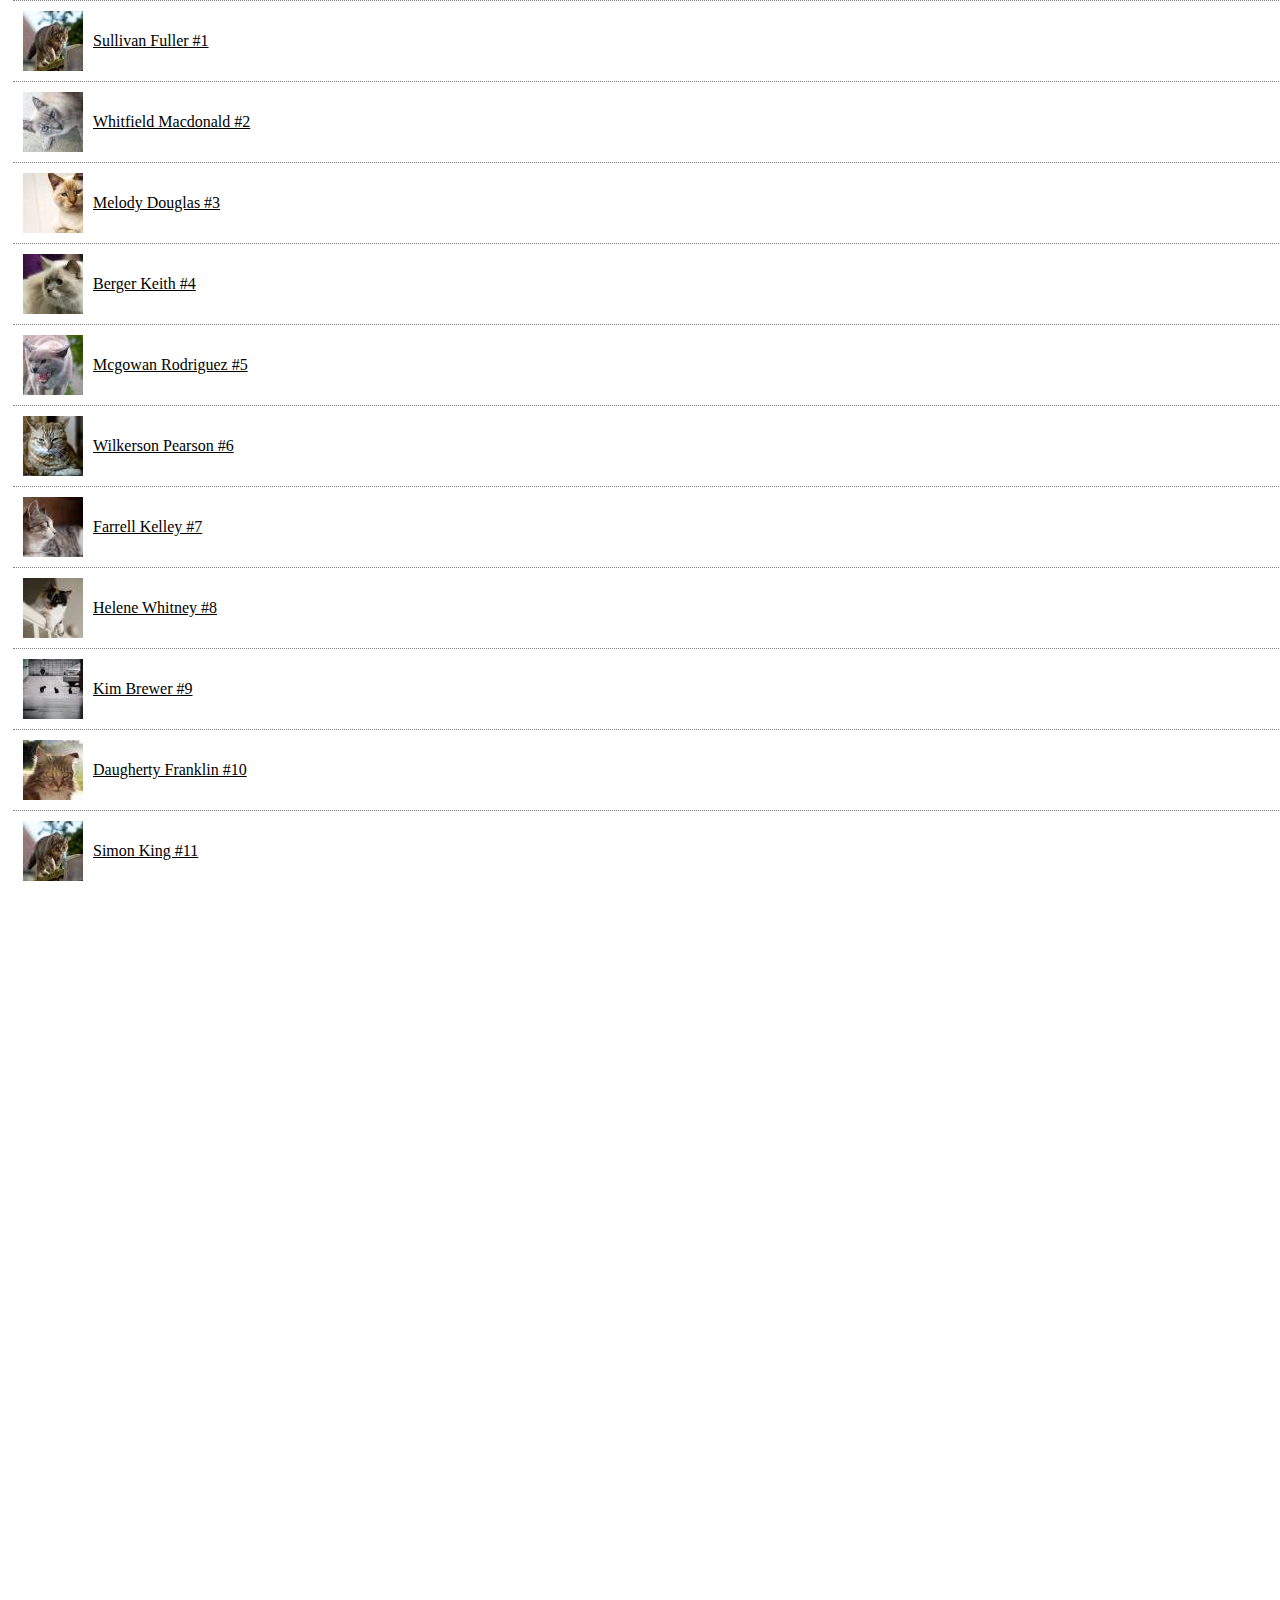
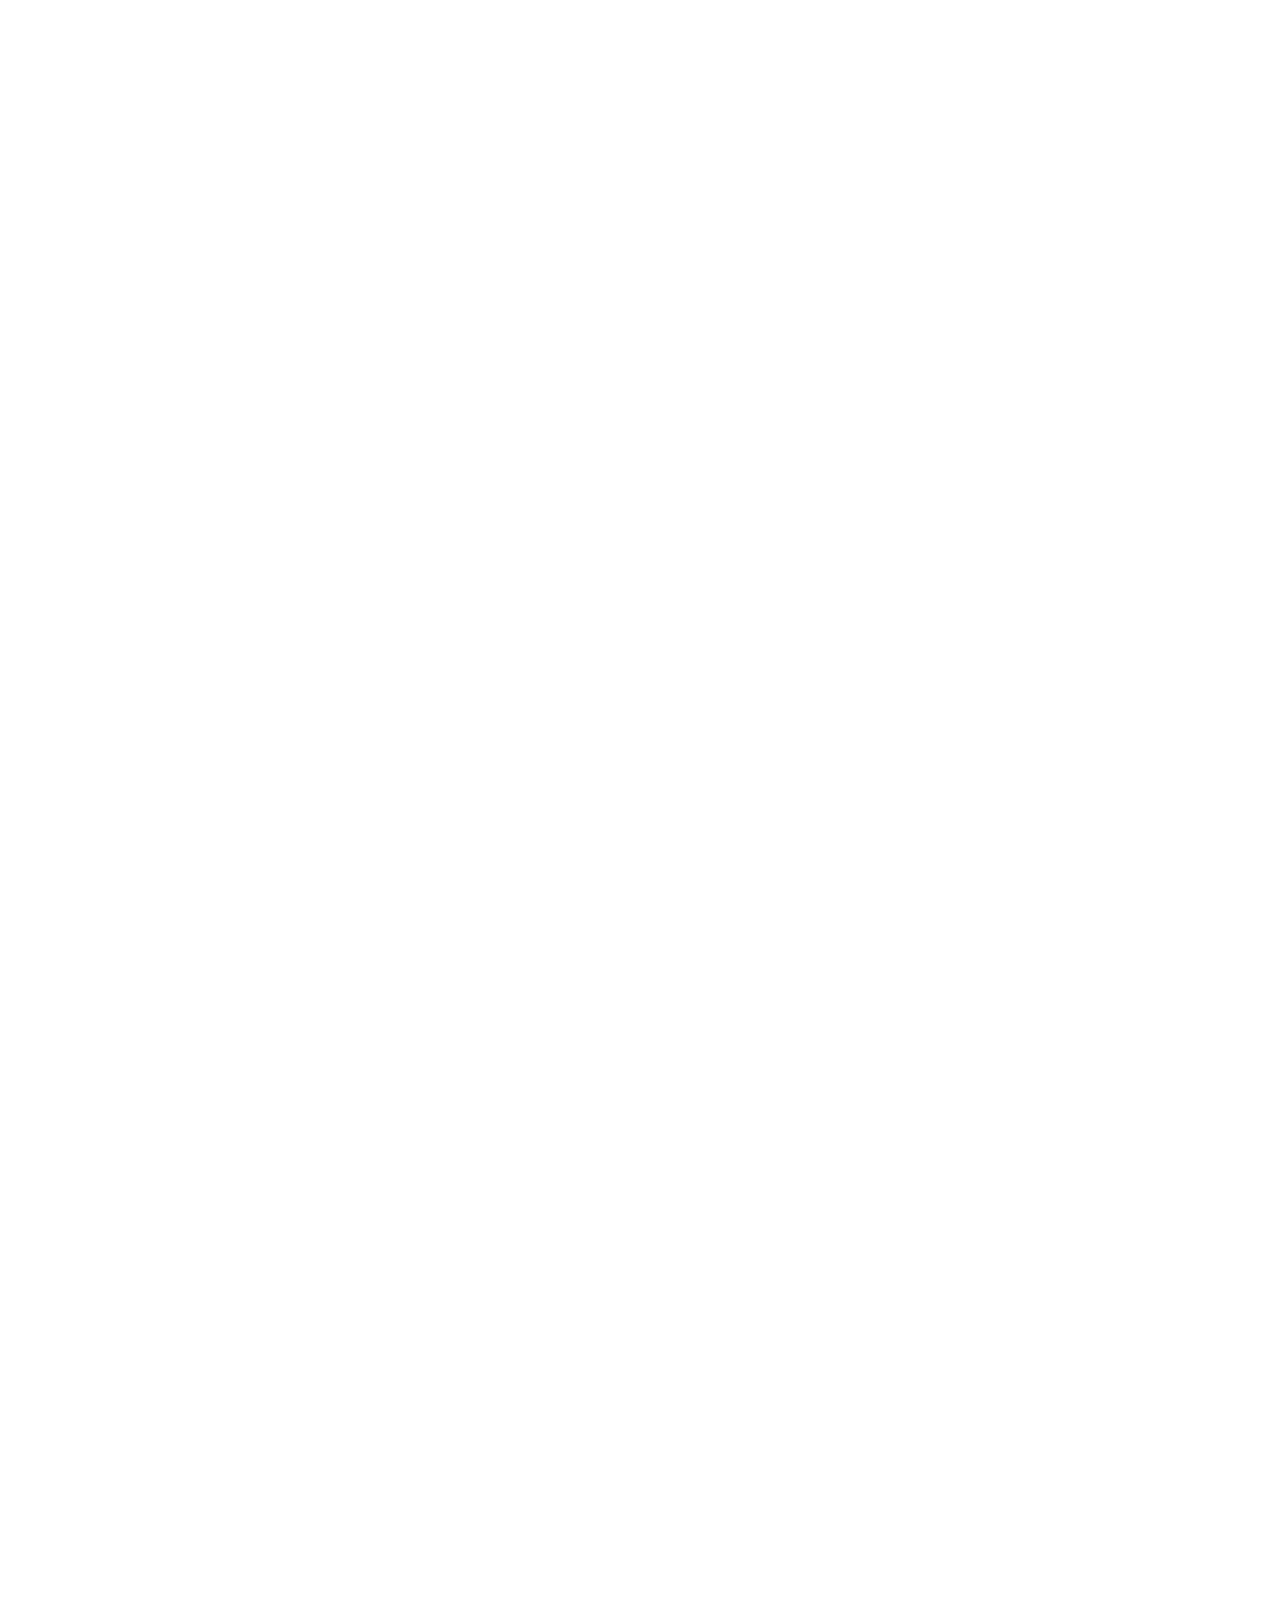
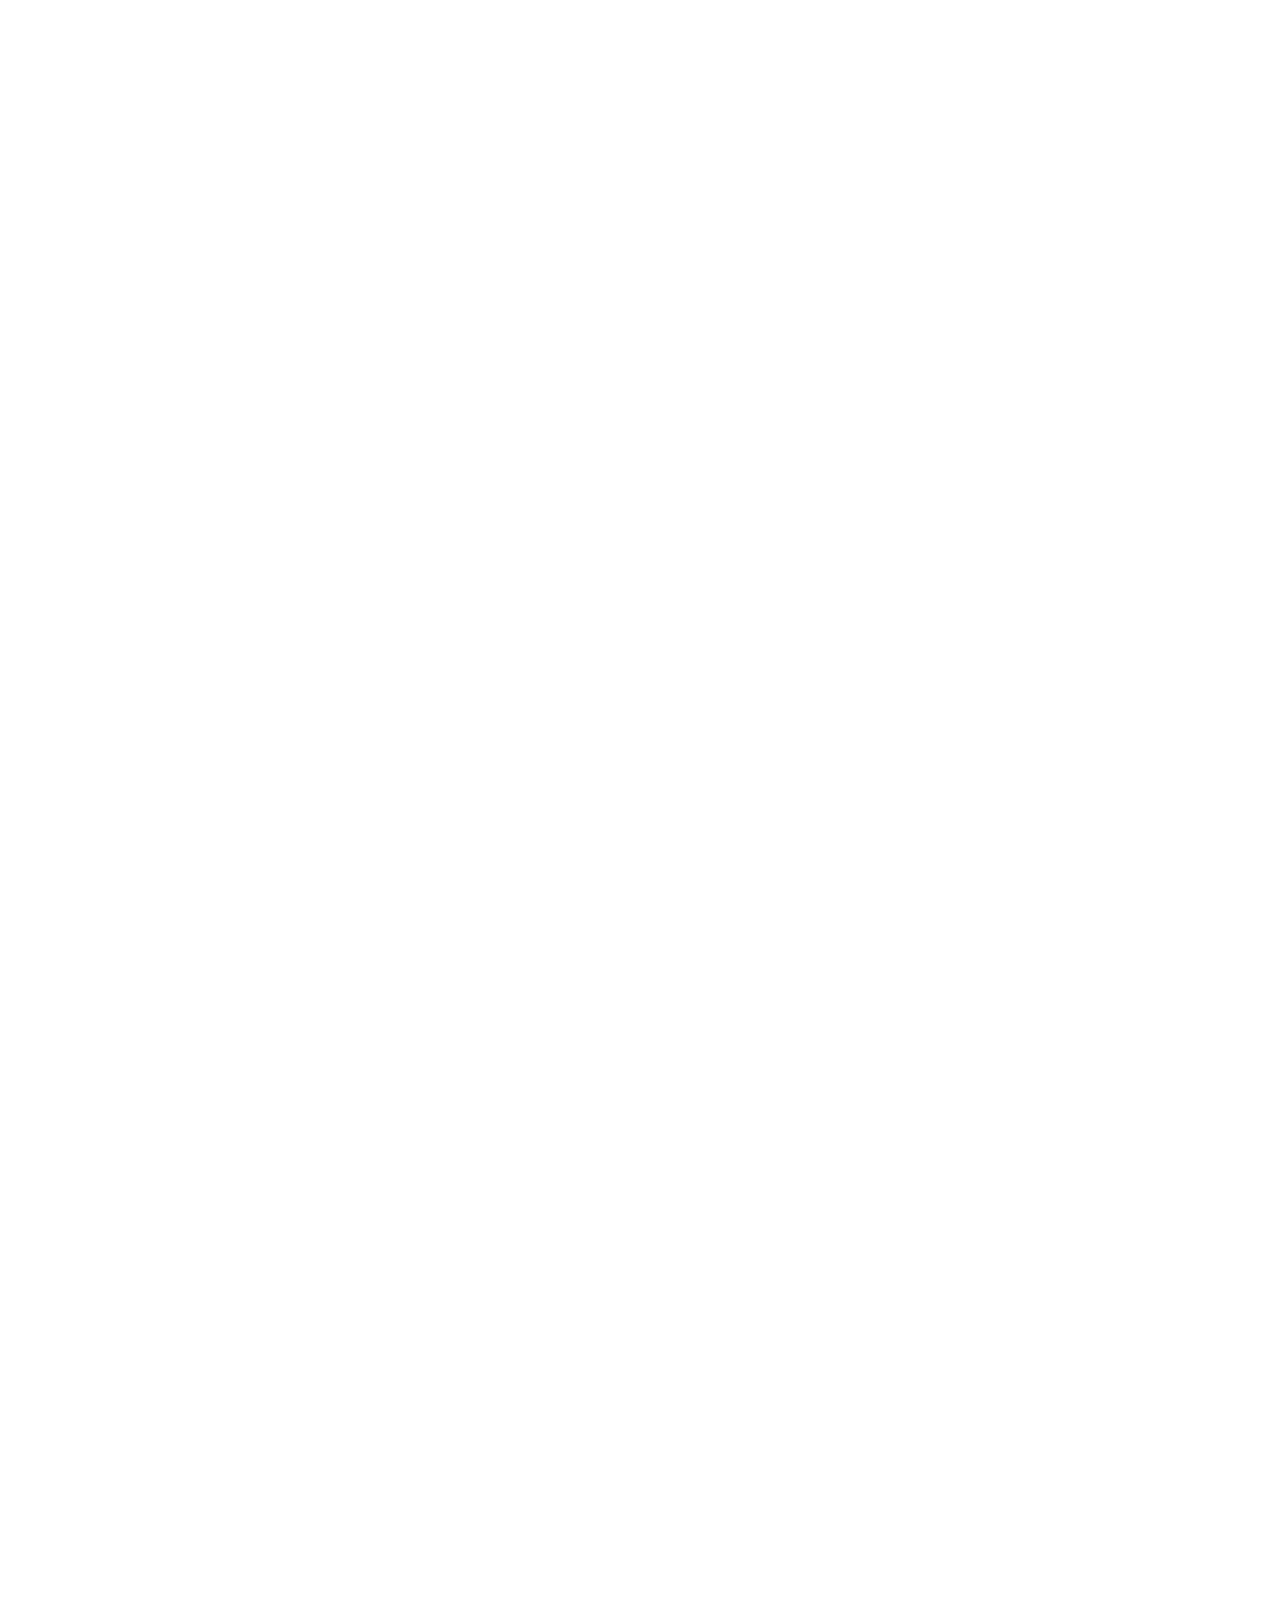
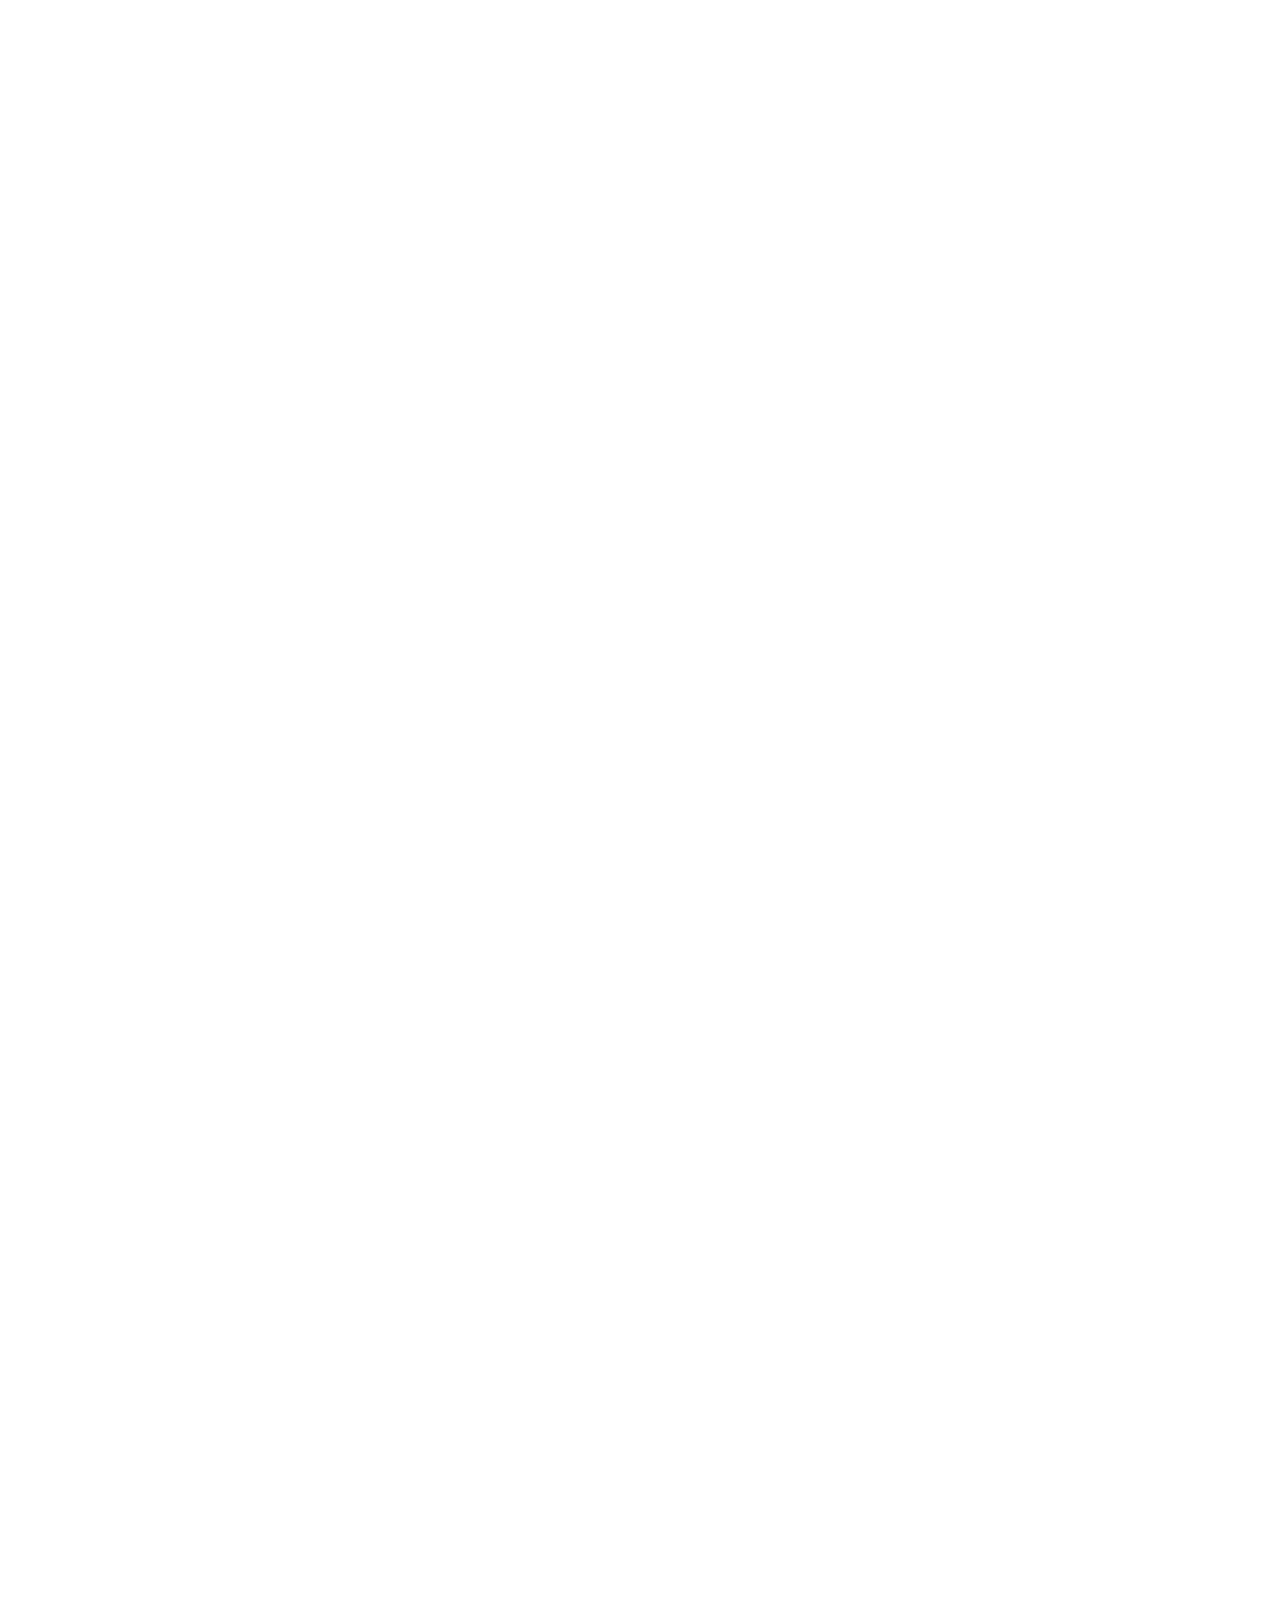
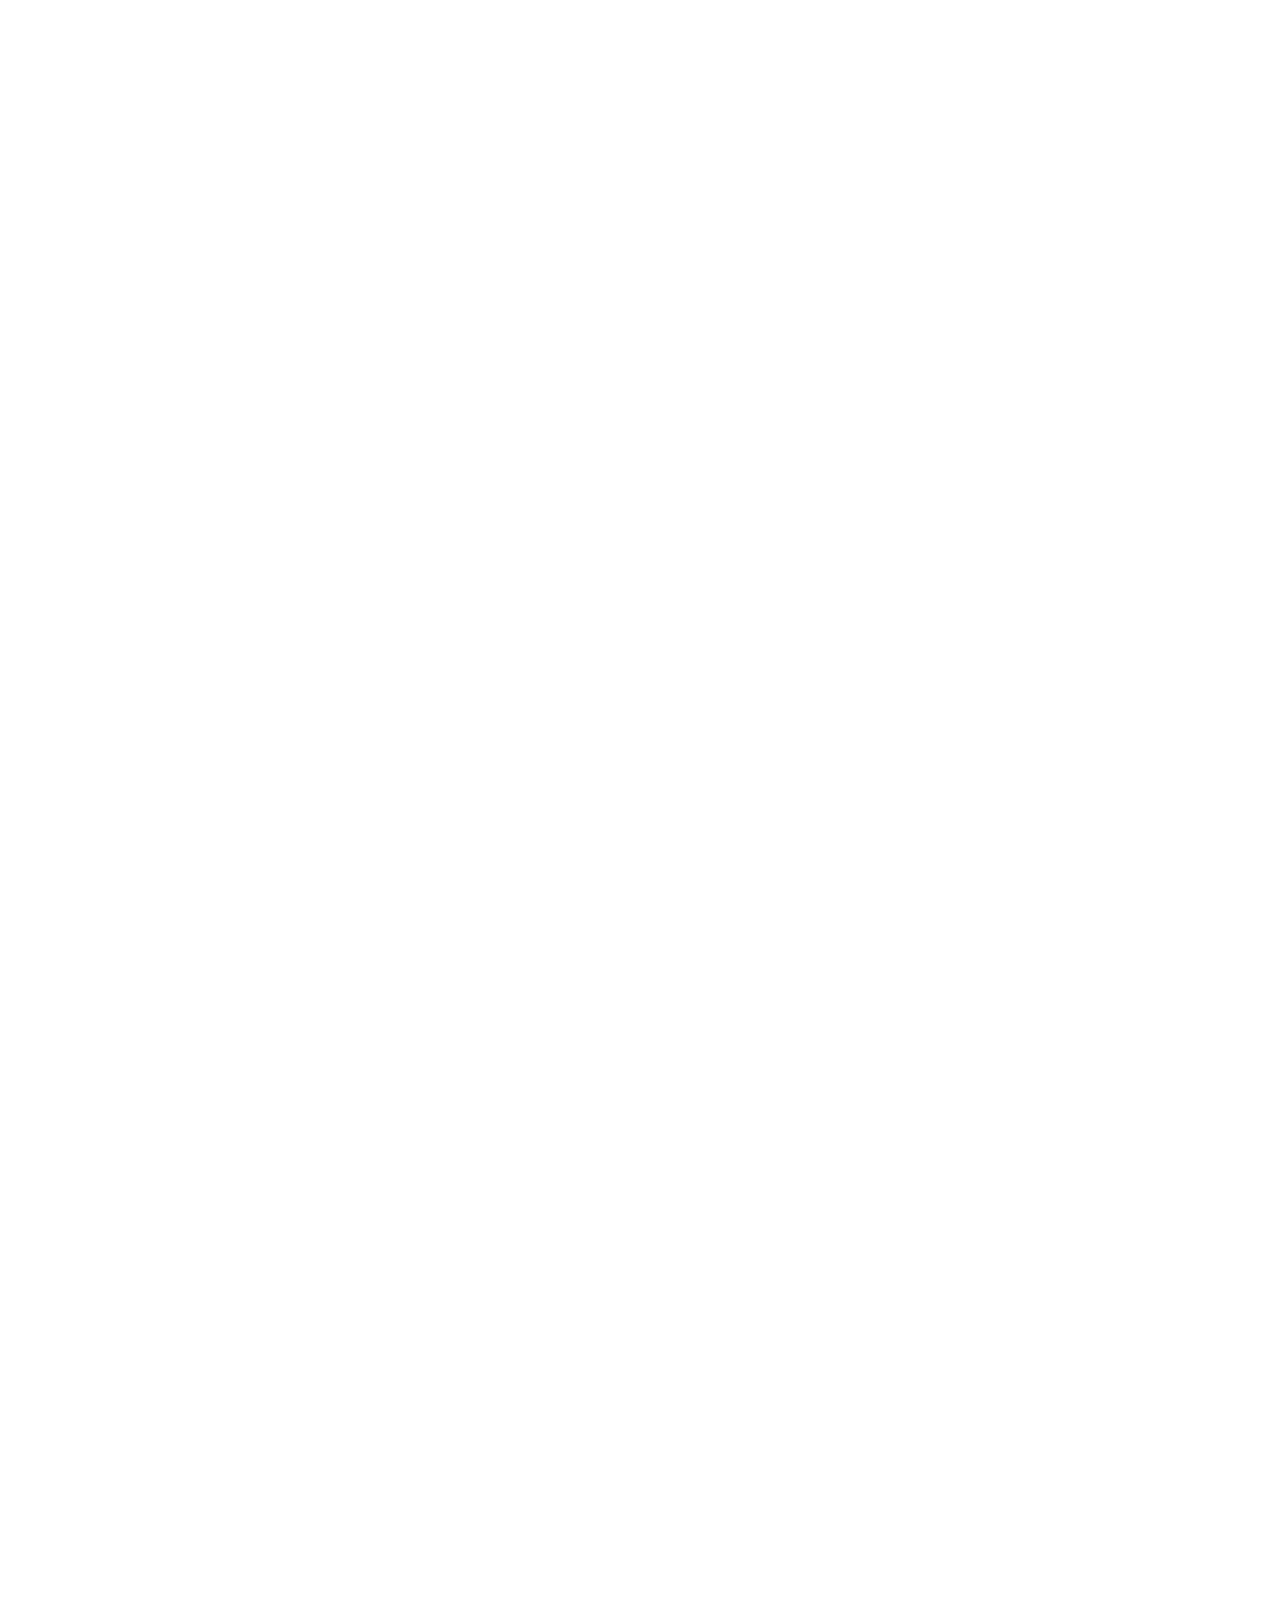
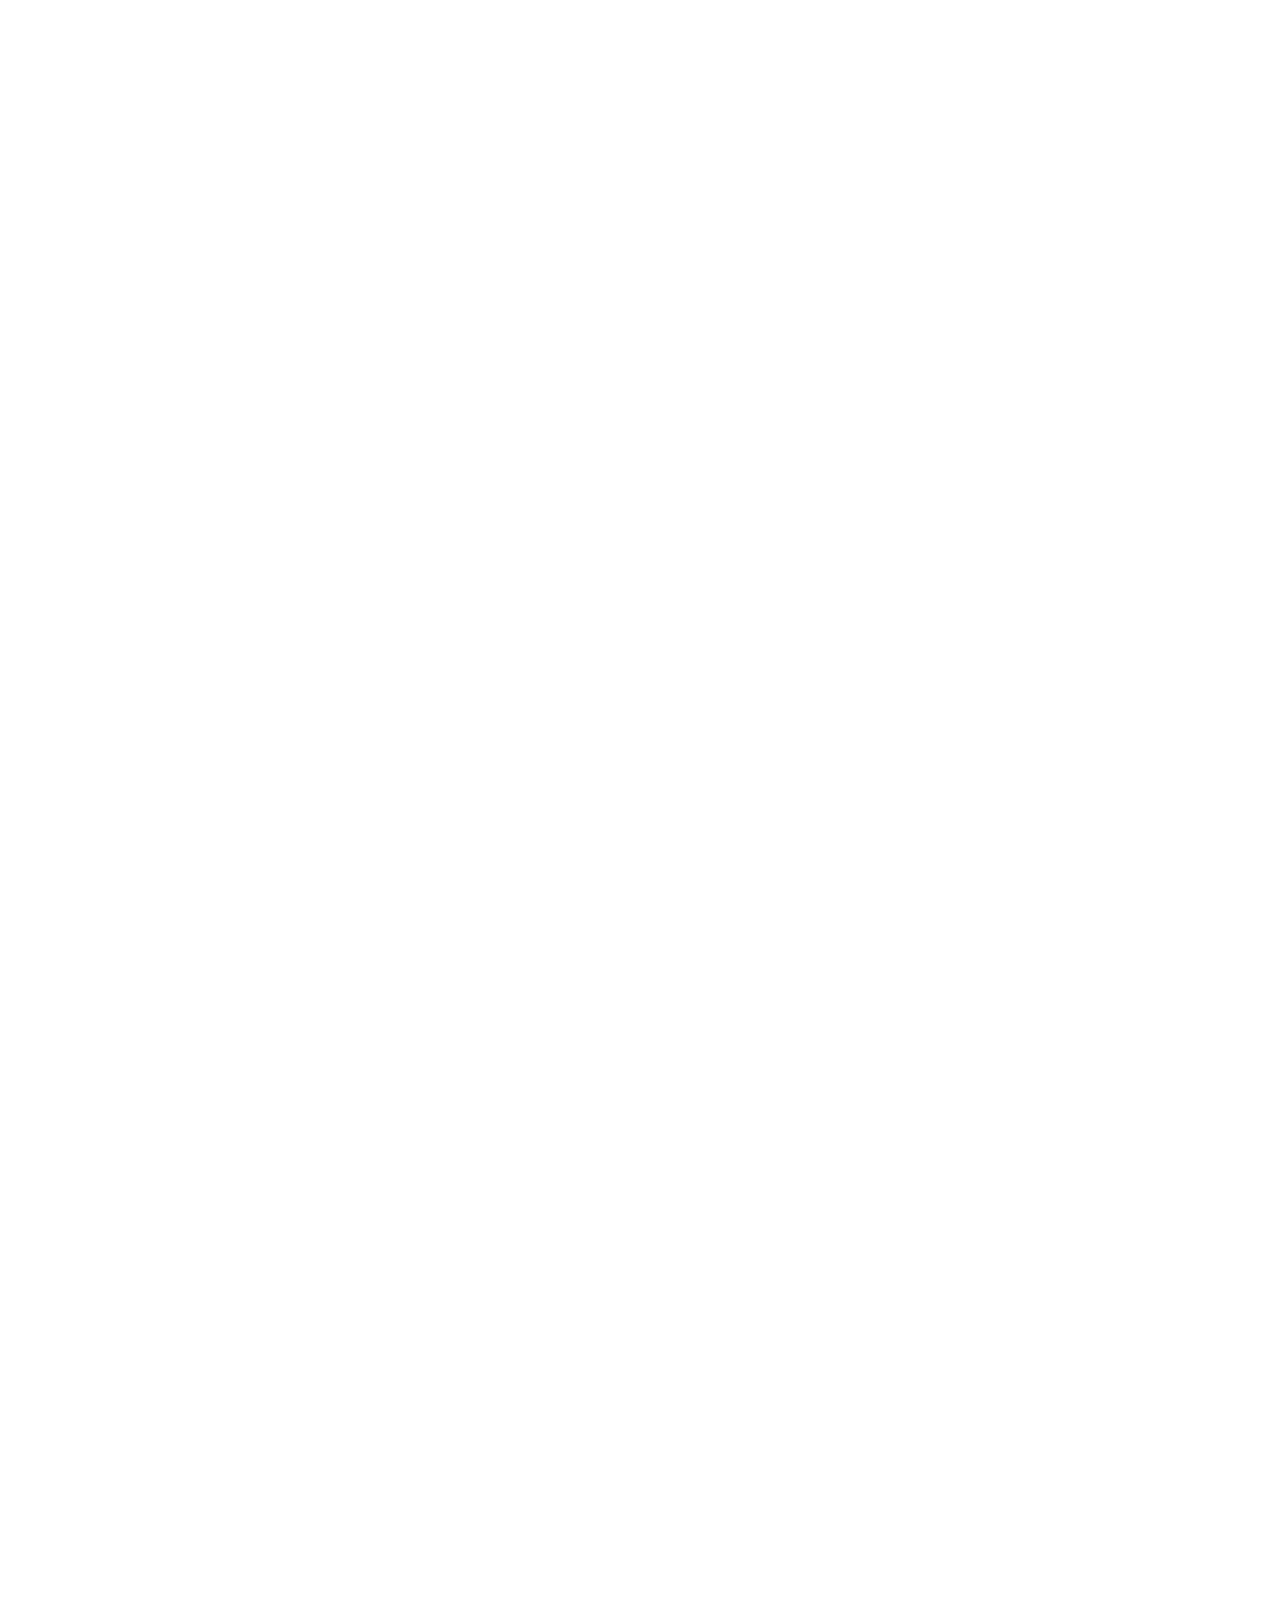
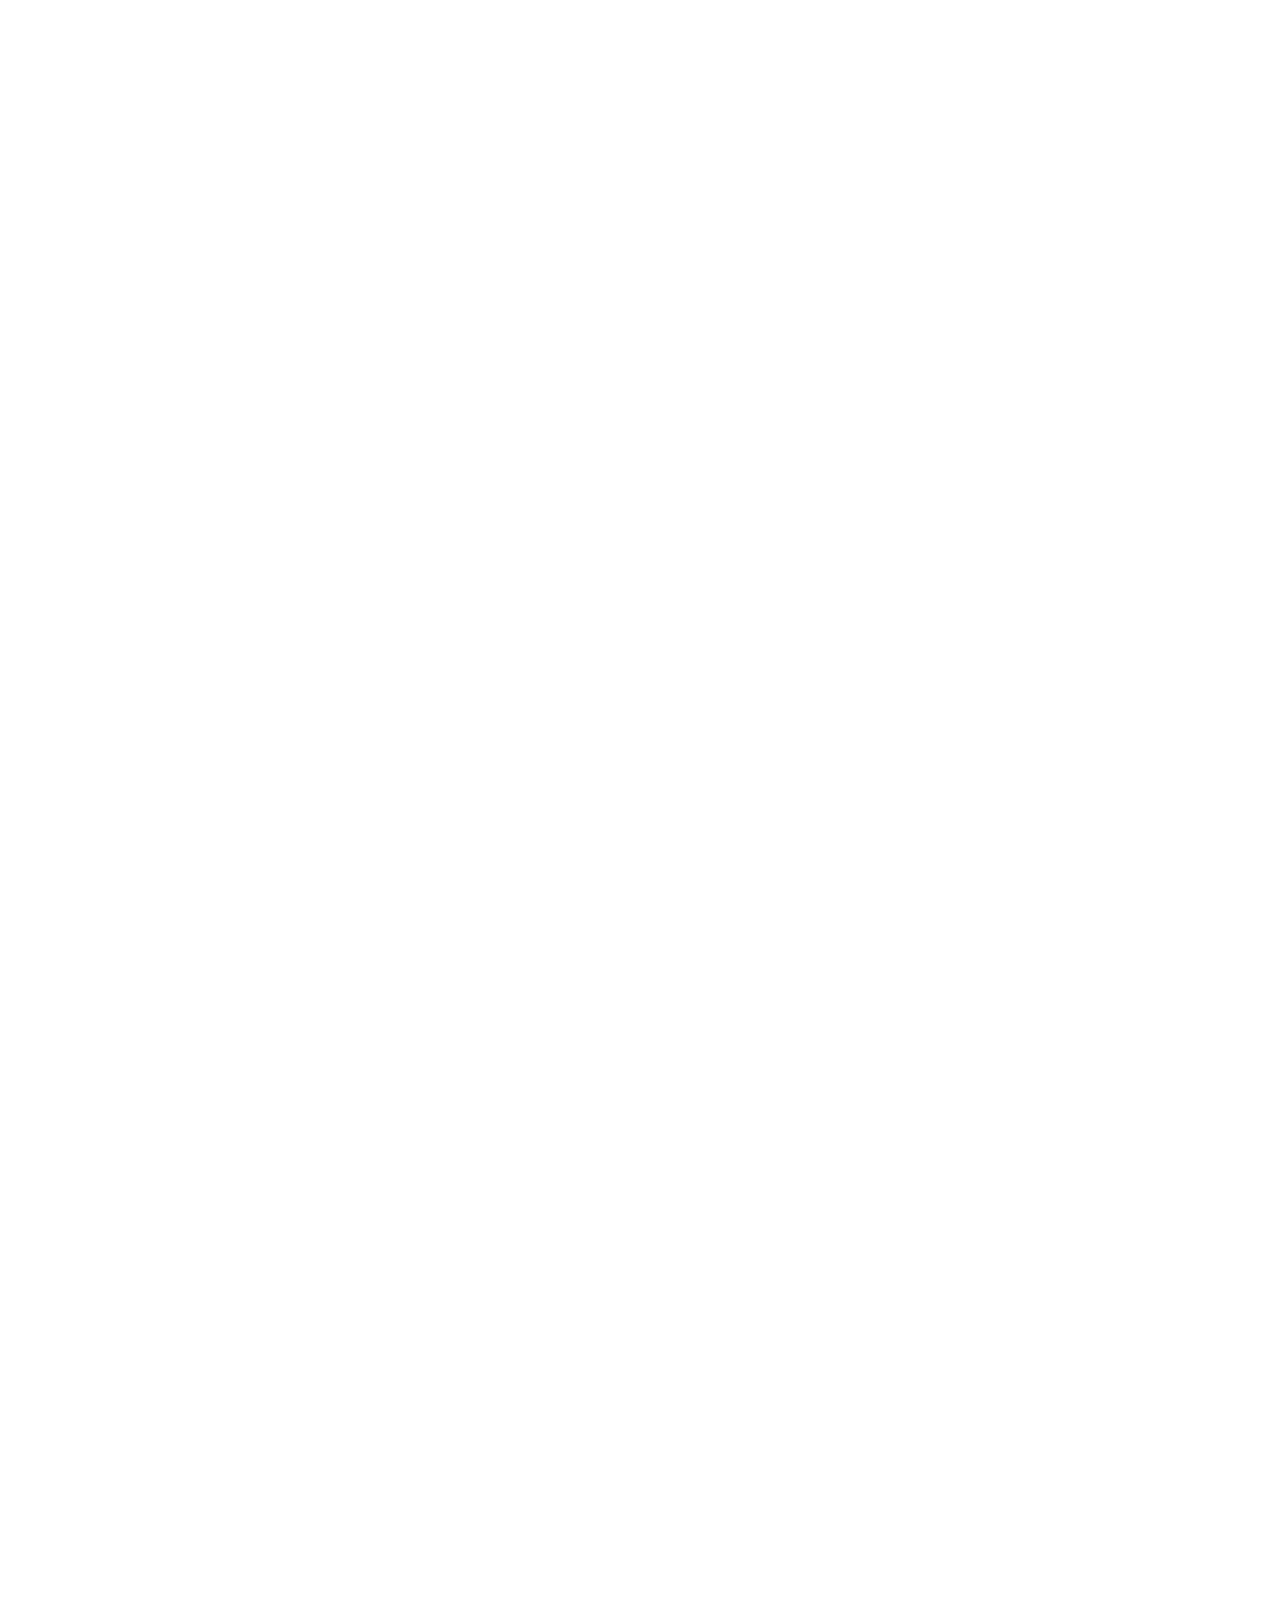
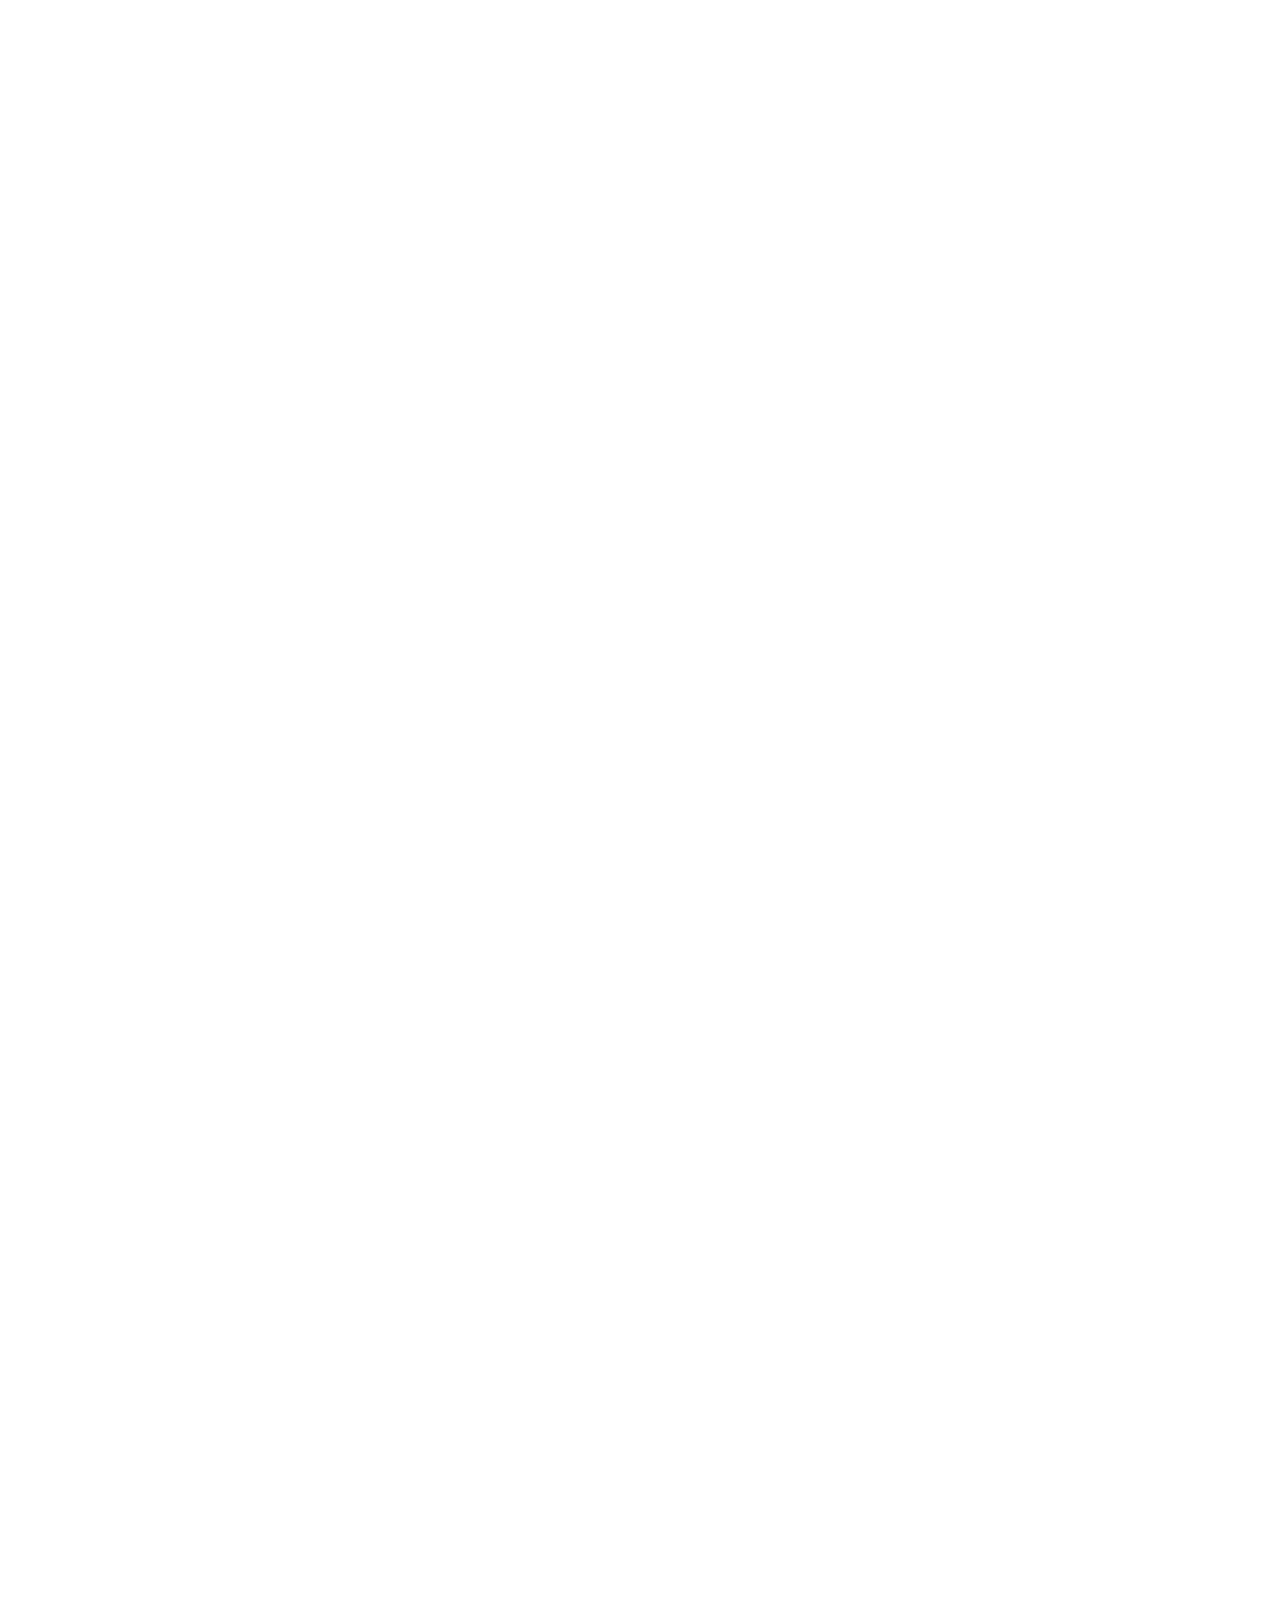
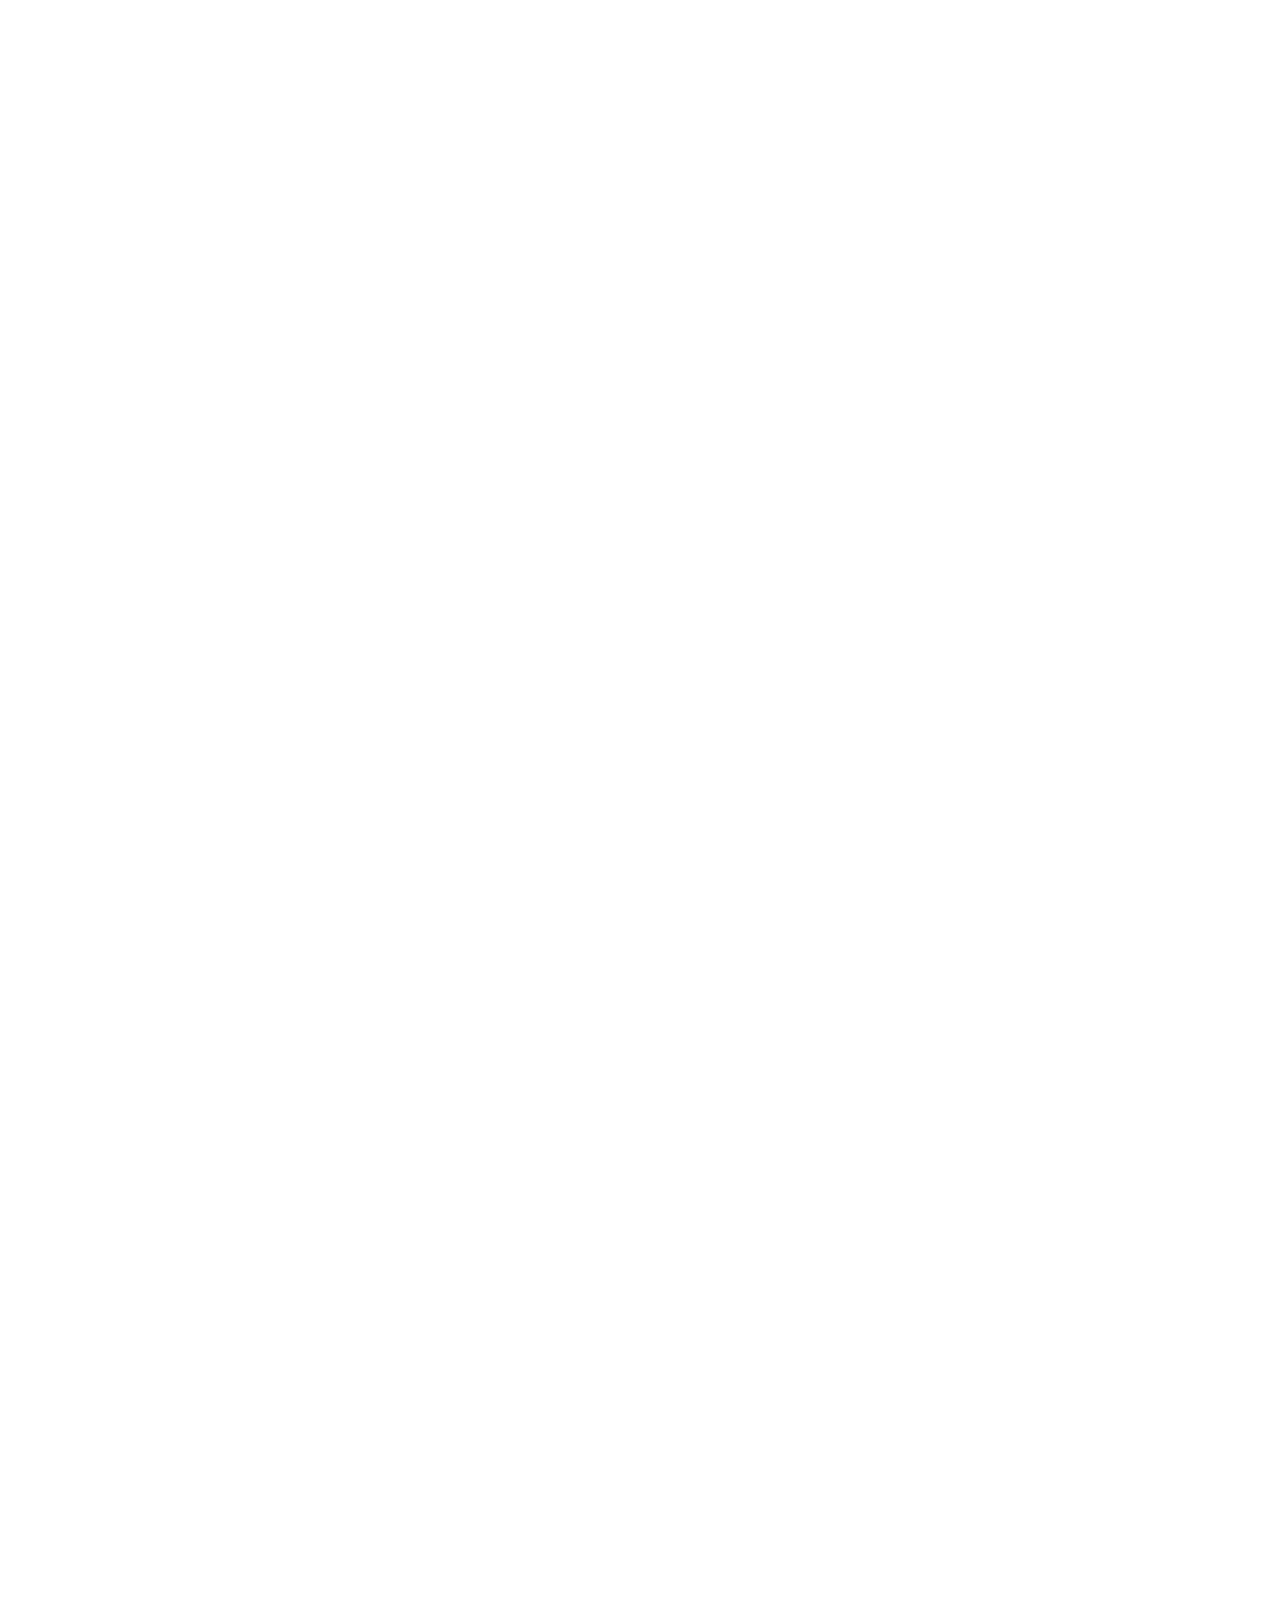
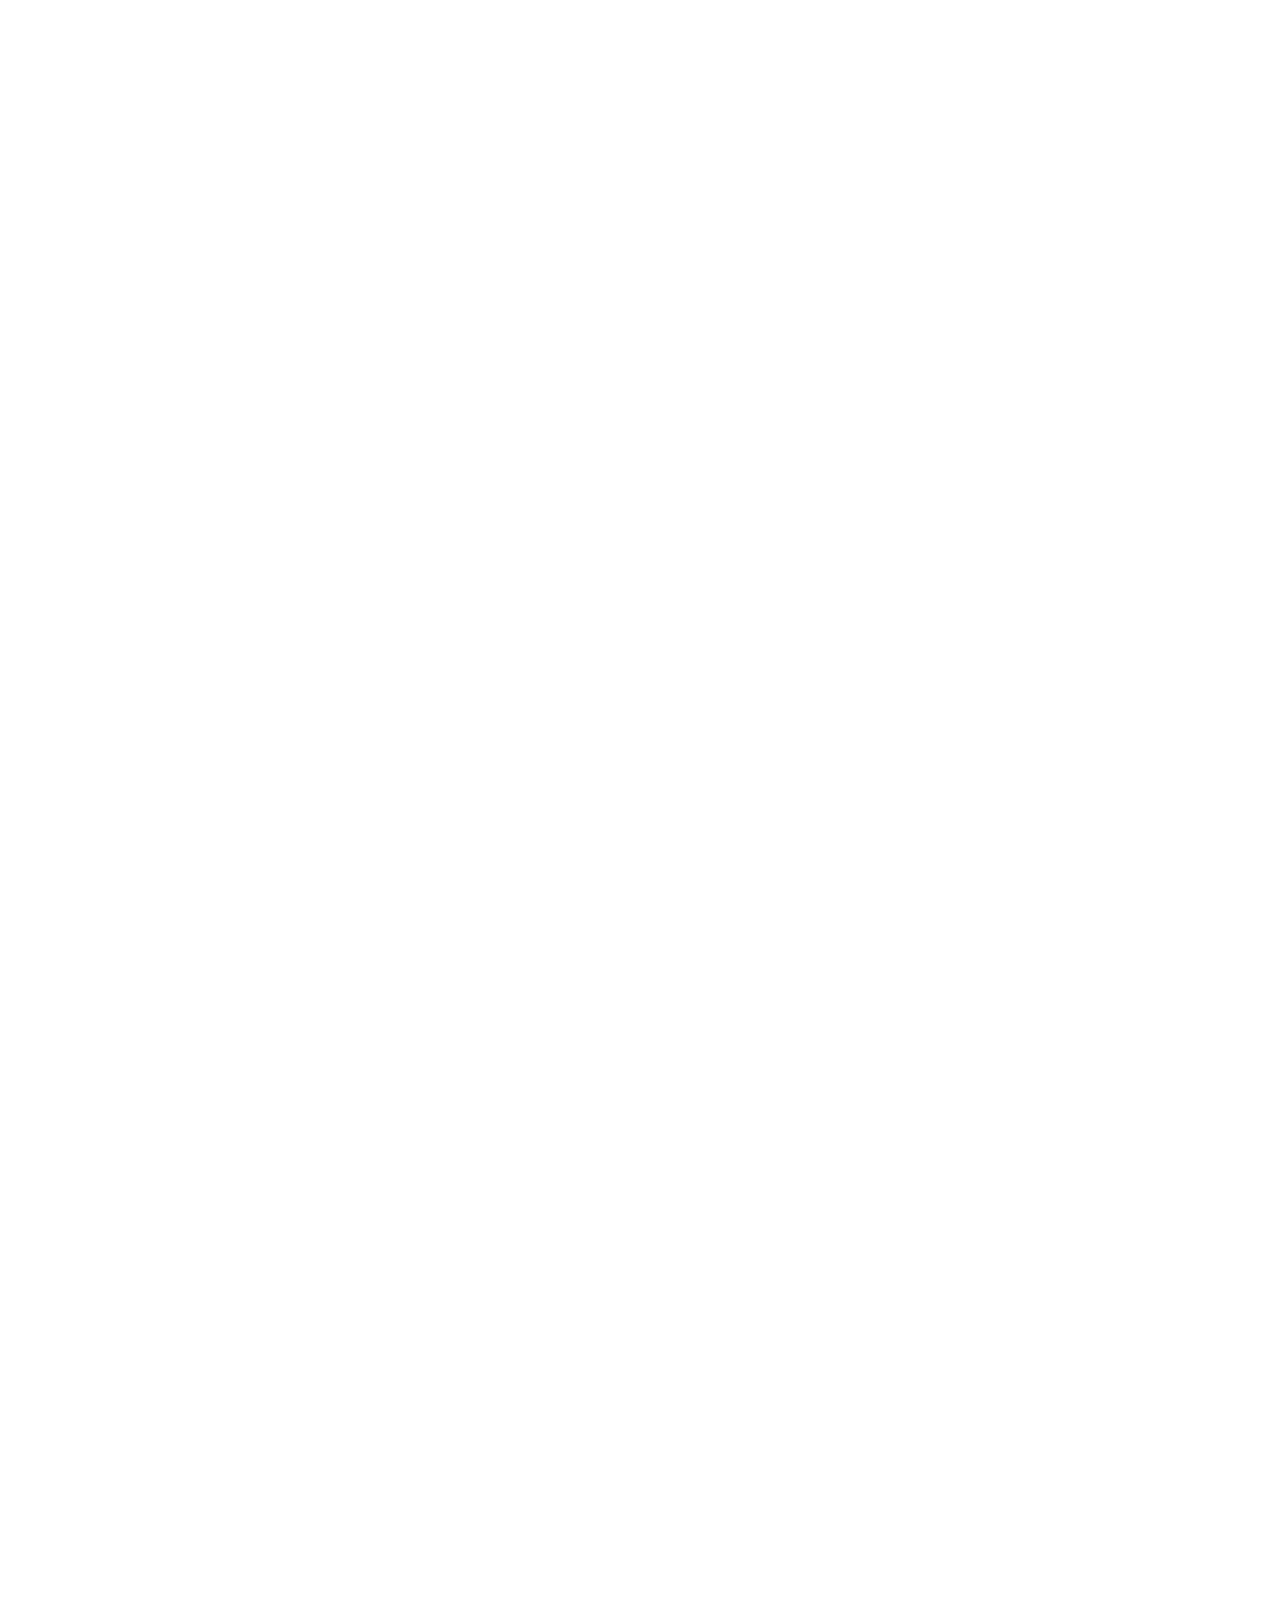
<file: list.html>
<!DOCTYPE html>
<html>
<head lang="en">
    <meta charset="UTF-8">
    <meta name="viewport" content="width=device-width, initial-scale=1.0">
    <title></title>
    <script src="public/js/listRenderer.js"></script>
    <script src="public/js/helper.js"></script>
    <link rel="stylesheet" href="public/css/main.css">
</head>
<body>

<div id="container">
</div>

<script>
    (function () {
        RG.listRenderer.init(25000);
    })();
</script>
</body>
</html>
</file>
<file: public/css/main.css>
p {
    margin: 0;
}

html {
    overflow-x: hidden;
}

#container {
    /*border: 1px solid black;*/
    padding: 5px;
}

.person {
    position: absolute;
    display: table;
    border-top: 1px dotted gray;
    height: 80px;
    width: 100%;
}

.person .photo {
    margin: 10px;
    float: left;
    height: 60px;
}

.person .name {
    display: table-cell;
    text-align: left;
    vertical-align: middle;
    width: 100%;;
    text-decoration: underline;
}

.hidden {
    display: none;
}
</file>
